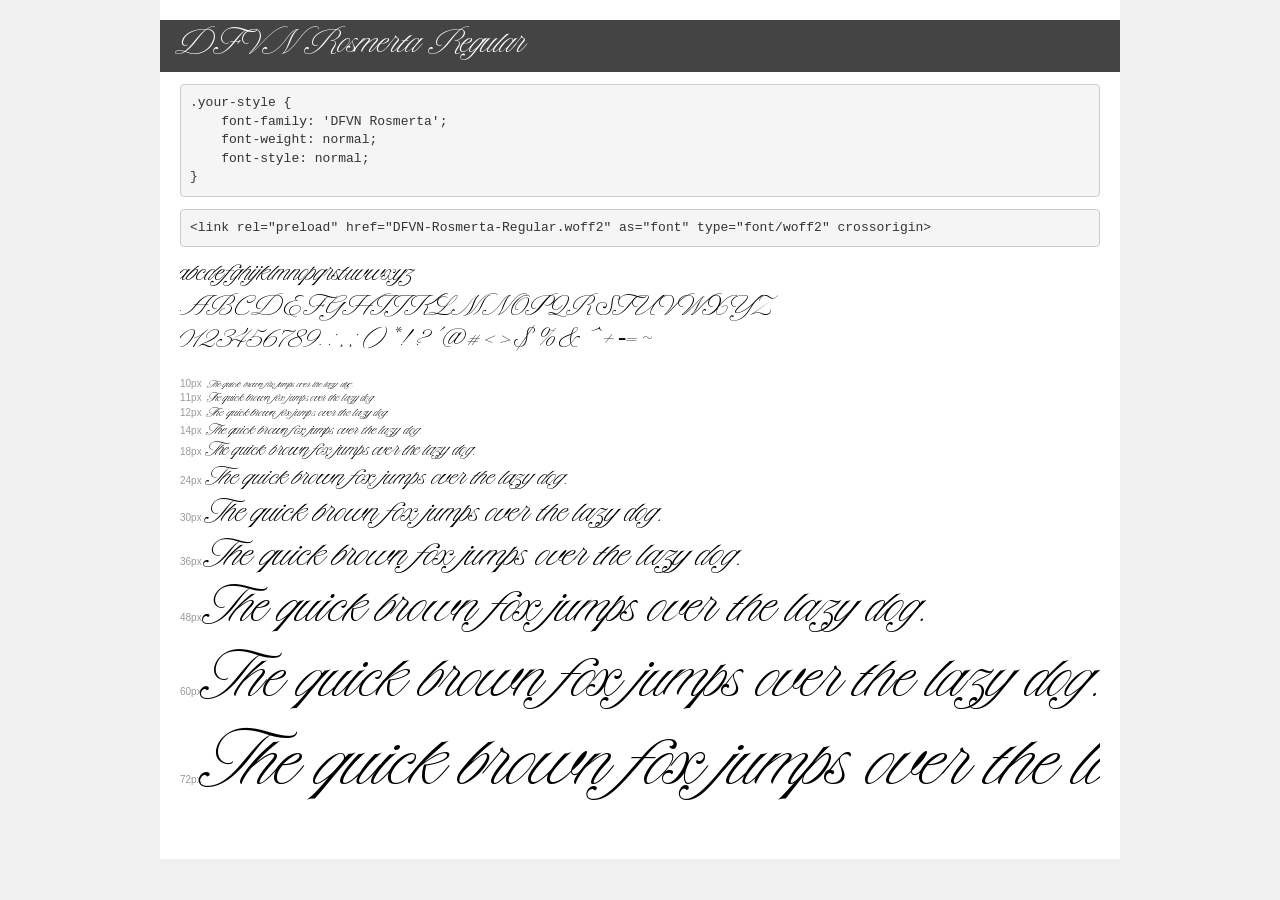
<file: fonts/demo.html>
<!DOCTYPE html>
<html lang="en">
<head>
    <meta charset="utf-8">
    <meta http-equiv="X-UA-Compatible" content="IE=edge">
    <meta name="viewport" content="width=device-width, initial-scale=1">
    <meta name="robots" content="noindex, noarchive">
    <meta name="format-detection" content="telephone=no">
    <title>Transfonter demo</title>
    <link href="stylesheet.css" rel="stylesheet">
    <style>
        /*
        http://meyerweb.com/eric/tools/css/reset/
        v2.0 | 20110126
        License: none (public domain)
        */
        html, body, div, span, applet, object, iframe,
        h1, h2, h3, h4, h5, h6, p, blockquote, pre,
        a, abbr, acronym, address, big, cite, code,
        del, dfn, em, img, ins, kbd, q, s, samp,
        small, strike, strong, sub, sup, tt, var,
        b, u, i, center,
        dl, dt, dd, ol, ul, li,
        fieldset, form, label, legend,
        table, caption, tbody, tfoot, thead, tr, th, td,
        article, aside, canvas, details, embed,
        figure, figcaption, footer, header, hgroup,
        menu, nav, output, ruby, section, summary,
        time, mark, audio, video {
            margin: 0;
            padding: 0;
            border: 0;
            font-size: 100%;
            font: inherit;
            vertical-align: baseline;
        }
        /* HTML5 display-role reset for older browsers */
        article, aside, details, figcaption, figure,
        footer, header, hgroup, menu, nav, section {
            display: block;
        }
        body {
            line-height: 1;
        }
        ol, ul {
            list-style: none;
        }
        blockquote, q {
            quotes: none;
        }
        blockquote:before, blockquote:after,
        q:before, q:after {
            content: '';
            content: none;
        }
        table {
            border-collapse: collapse;
            border-spacing: 0;
        }
        /* demo styles */
        body {
            background: #f0f0f0;
            color: #000;
        }
        .page {
            background: #fff;
            width: 920px;
            margin: 0 auto;
            padding: 20px 20px 0 20px;
            overflow: hidden;
        }
        .font-container {
            overflow-x: auto;
            overflow-y: hidden;
            margin-bottom: 40px;
            line-height: 1.3;
            white-space: nowrap;
            padding-bottom: 5px;
        }
        h1 {
            position: relative;
            background: #444;
            font-size: 32px;
            color: #fff;
            padding: 10px 20px;
            margin: 0 -20px 12px -20px;
        }
        .letters {
            font-size: 25px;
            margin-bottom: 20px;
        }
        .s10:before {
            content: '10px';
        }
        .s11:before {
            content: '11px';
        }
        .s12:before {
            content: '12px';
        }
        .s14:before {
            content: '14px';
        }
        .s18:before {
            content: '18px';
        }
        .s24:before {
            content: '24px';
        }
        .s30:before {
            content: '30px';
        }
        .s36:before {
            content: '36px';
        }
        .s48:before {
            content: '48px';
        }
        .s60:before {
            content: '60px';
        }
        .s72:before {
            content: '72px';
        }
        .s10:before, .s11:before, .s12:before, .s14:before,
        .s18:before, .s24:before, .s30:before, .s36:before,
        .s48:before, .s60:before, .s72:before {
            font-family: Arial, sans-serif;
            font-size: 10px;
            font-weight: normal;
            font-style: normal;
            color: #999;
            padding-right: 6px;
        }
        pre {
            display: block;
            padding: 9px;
            margin: 0 0 12px;
            font-family: Monaco, Menlo, Consolas, "Courier New", monospace;
            font-size: 13px;
            line-height: 1.428571429;
            color: #333;
            font-weight: normal;
            font-style: normal;
            background-color: #f5f5f5;
            border: 1px solid #ccc;
            overflow-x: auto;
            border-radius: 4px;
        }
        /* responsive */
        @media (max-width: 959px) {
            .page {
                width: auto;
                margin: 0;
            }
        }
    </style>
</head>
<body>
<div class="page">
    <div class="demo">
        <h1 style="font-family: 'DFVN Rosmerta'; font-weight: normal; font-style: normal;">DFVN Rosmerta Regular</h1>
        <pre title="Usage">.your-style {
    font-family: 'DFVN Rosmerta';
    font-weight: normal;
    font-style: normal;
}</pre>
        <pre title="Preload (optional)">
&lt;link rel=&quot;preload&quot; href=&quot;DFVN-Rosmerta-Regular.woff2&quot; as=&quot;font&quot; type=&quot;font/woff2&quot; crossorigin&gt;</pre>
        <div class="font-container" style="font-family: 'DFVN Rosmerta'; font-weight: normal; font-style: normal;">
            <p class="letters">
                abcdefghijklmnopqrstuvwxyz<br>
ABCDEFGHIJKLMNOPQRSTUVWXYZ<br>
                0123456789.:,;()*!?'@#&lt;&gt;$%&^+-=~
            </p>
            <p class="s10" style="font-size: 10px;">The quick brown fox jumps over the lazy dog.</p>
            <p class="s11" style="font-size: 11px;">The quick brown fox jumps over the lazy dog.</p>
            <p class="s12" style="font-size: 12px;">The quick brown fox jumps over the lazy dog.</p>
            <p class="s14" style="font-size: 14px;">The quick brown fox jumps over the lazy dog.</p>
            <p class="s18" style="font-size: 18px;">The quick brown fox jumps over the lazy dog.</p>
            <p class="s24" style="font-size: 24px;">The quick brown fox jumps over the lazy dog.</p>
            <p class="s30" style="font-size: 30px;">The quick brown fox jumps over the lazy dog.</p>
            <p class="s36" style="font-size: 36px;">The quick brown fox jumps over the lazy dog.</p>
            <p class="s48" style="font-size: 48px;">The quick brown fox jumps over the lazy dog.</p>
            <p class="s60" style="font-size: 60px;">The quick brown fox jumps over the lazy dog.</p>
            <p class="s72" style="font-size: 72px;">The quick brown fox jumps over the lazy dog.</p>
        </div>
    </div>

</div>
</body>
</html>
</file>
<file: fonts/stylesheet.css>
@font-face {
    font-family: 'DFVN Rosmerta';
    src: url('DFVN-Rosmerta-Regular.eot');
    src: url('DFVN-Rosmerta-Regular.eot?#iefix') format('embedded-opentype'),
        url('DFVN-Rosmerta-Regular.woff2') format('woff2'),
        url('DFVN-Rosmerta-Regular.woff') format('woff'),
        url('DFVN-Rosmerta-Regular.ttf') format('truetype'),
        url('DFVN-Rosmerta-Regular.svg#DFVN-Rosmerta-Regular') format('svg');
    font-weight: normal;
    font-style: normal;
    font-display: swap;
}
</file>
